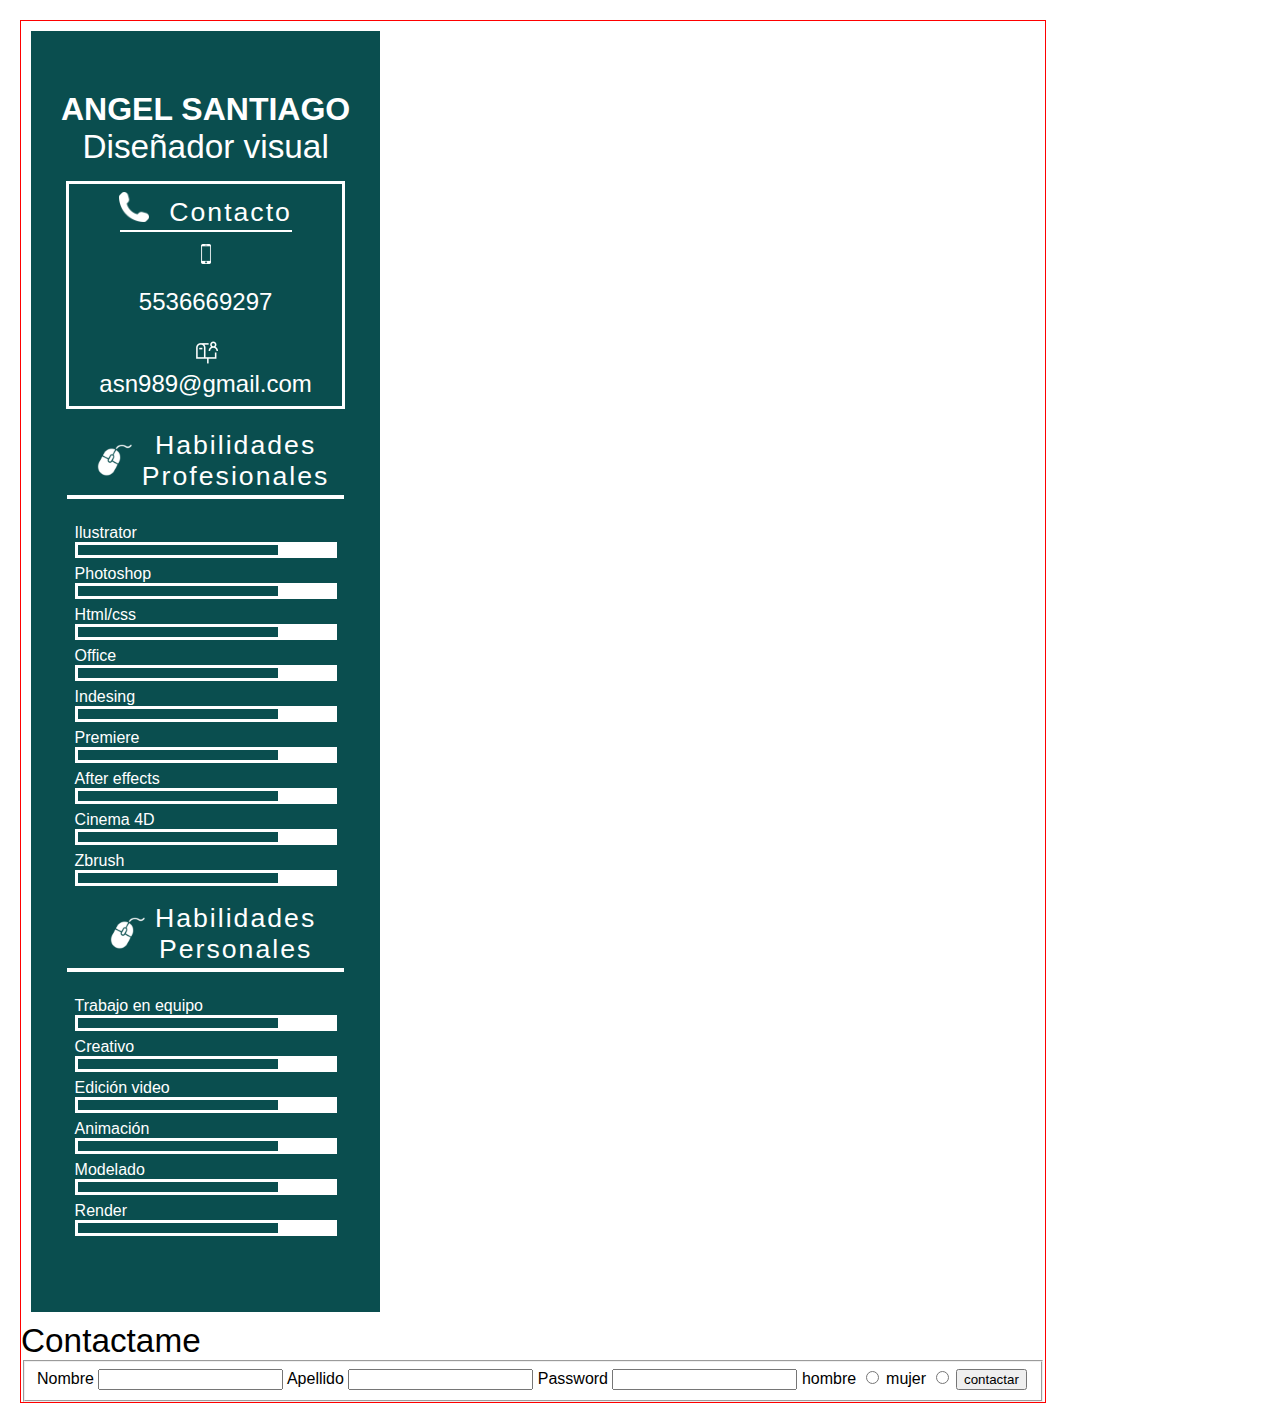
<file: INDEX.HTML>
<!DOCTYPE html>
<html lang="en">
<head>
    <meta charset="UTF-8">
    <meta name="viewport" content="width=device-width, initial-scale=1.0">
    <meta http-equiv="X-UA-Compatible" content="ie=edge">
    <link rel="stylesheet" href="CSS/app.css">
    <title>CV</title>
  
</head>
<body>
    <div id="conteiner">
        <div id="barrazul">
        <div id="nombre">
            <h1>ANGEL SANTIAGO</h1>
            <h3>Diseñador visual</h3>
        </div>
        <div id="contacto">
         <div class="fon">  <img id="fono" src="TEST1.png" alt=""><p class="contitulo">Contacto</p></div>
            <div class="pleca"></div>
            <img id="celu" src="cel.png" alt="">
            <p id="numerocel">5536669297</p>
            <img id="correoimg" src="correo.png" alt="">
            <p class="mail">asn989@gmail.com</p>
        </div>
        
        <div id="profesi">
          <div id="imagenprofe"><img id="mouse" src="mosue.png" alt=""></div>
            <div id="skillstitulo"><p id="habi">Habilidades</p>
            <p id="pro">Profesionales</p></div>
           </div>
           <div class="plecados"></div>
        <div id="skills">
                <ul>
                    <li>Ilustrator</li>
                    <div class="list" id="ilu"></div>
                    <li>Photoshop</li>
                    <div class="list" id="pho"></div>
                    <li>Html/css</li>
                    <div class="list" id="html"></div>
                    <li>Office</li>
                    <div class="list" id="off"></div>
                    <li>Indesing</li>
                    <div class="list" id="indes"></div>
                    <li>Premiere</li>
                    <div class="list" id="prem"></div>
                    <li>After effects</li>
                    <div class="list" id="afte"></div>
                    <li>Cinema 4D</li>
                    <div class="list" id="cinema"></div>
                    <li>Zbrush</li>
                    <div class="list" id="zbrush"></div>
                </ul>
            </div>
        <div id="persona">
            <div id="imagenprofe"><img id="mouse" src="mosue.png" alt=""></div>
            <div id="skillstitulo"><p id="habi">Habilidades</p>
            <p id="pro">Personales</p></div>
           </div>
           <div class="plecados"></div>
        <div id="skills">
                <ul>
                    <li>Trabajo en equipo</li>
                    <div class="list" id="ilu"></div>
                    <li>Creativo </li>
                    <div class="list" id="pho"></div>
                    <li>Edición video</li>
                    <div class="list" id="html"></div>
                    <li>Animación</li>
                    <div class="list" id="off"></div>
                    <li>Modelado</li>
                    <div class="list" id="indes"></div>
                    <li>Render</li>
                    <div class="list" id="prem"></div>
                </ul>
            </div>
        </div>
    </div>
    
    </div>
    <h3>Contactame</h3>
    <fieldset>
    <form action="https://postman-echo.com/post" method="POST">
        <label for="nombre">Nombre</label>
         <input type="text" name="NOMBRE">
         <label for="apellido">Apellido</label>
         <input type="text" name="APELLIDO">
         <LABEl for="pass">Password</LABEl>
         <input type="password" name="Password">

         <label for="sexo">hombre</label>
         <input type="radio" name="sexo" value="hombre">

         <label for="sexo">mujer</label>
         <input type="radio" name="sexo" value="mujer">
        <input type="submit" value="contactar" />

    </form>
</fieldset>
</body>
</html>
</file>
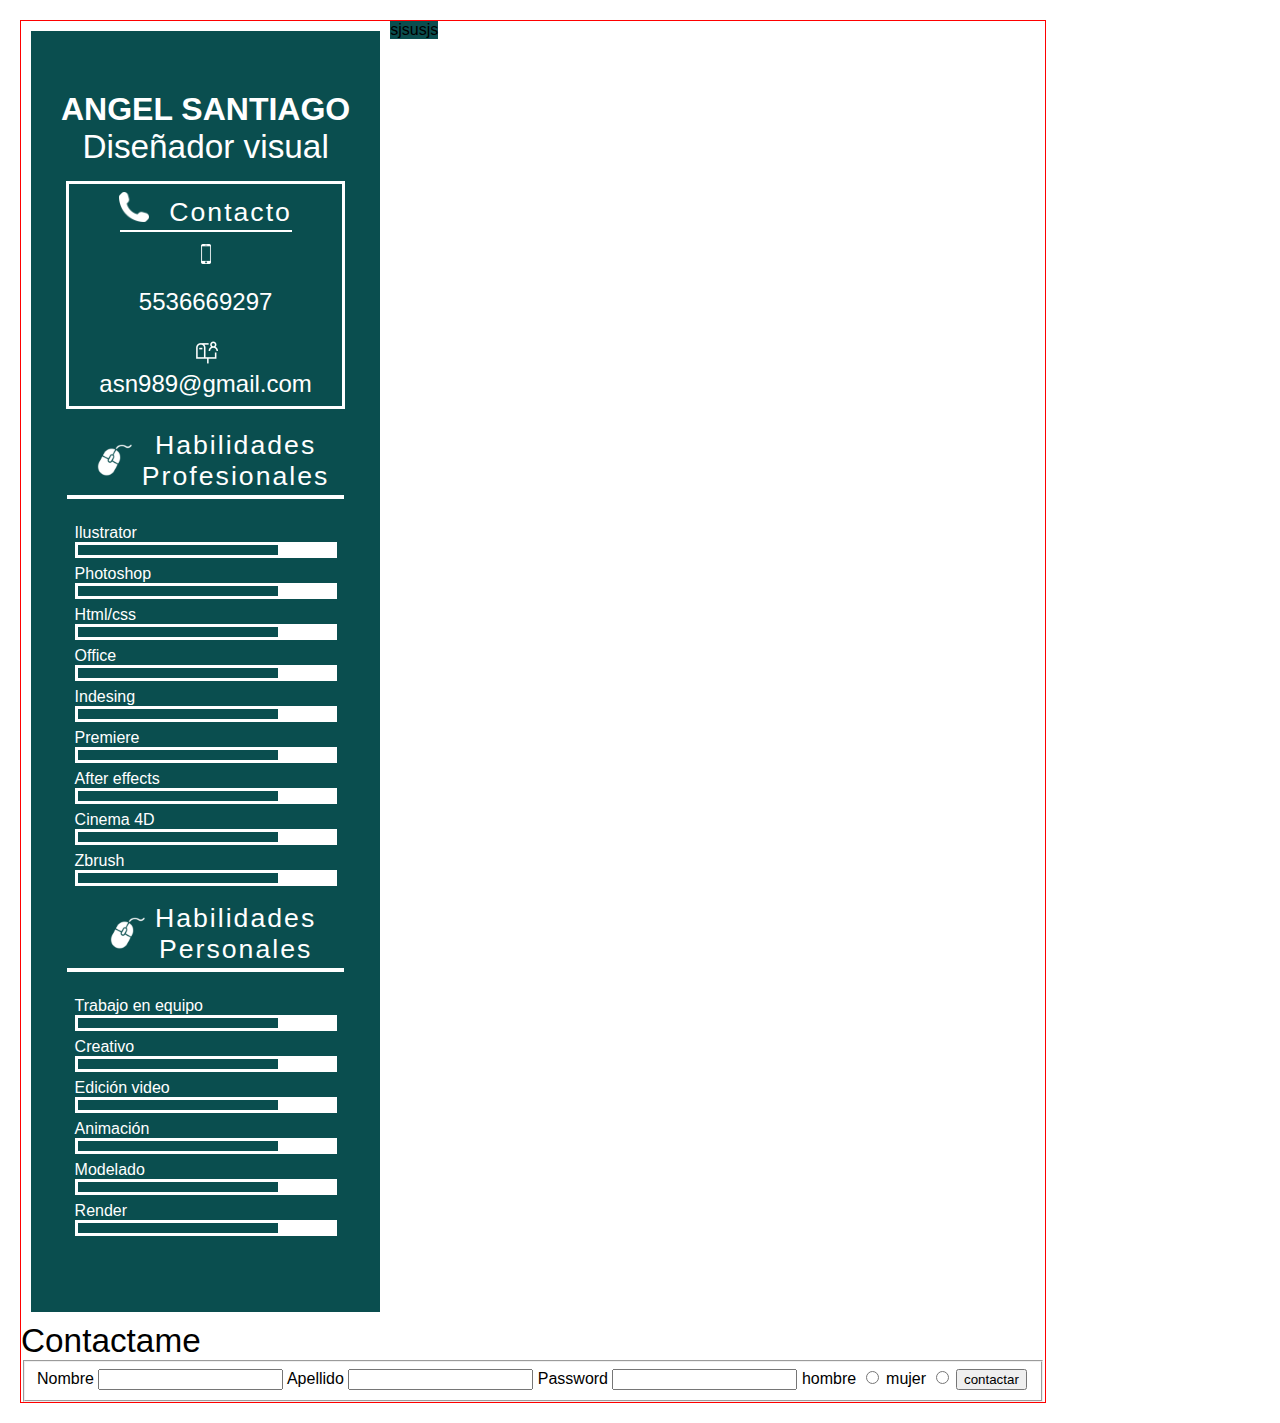
<file: index.html>
<!DOCTYPE html>
<html lang="en">
<head>
    <meta charset="UTF-8">
    <meta name="viewport" content="width=device-width, initial-scale=1.0">
    <meta http-equiv="X-UA-Compatible" content="ie=edge">
    <link rel="stylesheet" href="CSS/app.css">
    <title>CV</title>
  
</head>
<body>
    <div id="conteiner">
        <div id="barrazul">
        <div id="nombre">
            <h1>ANGEL SANTIAGO</h1>
            <h3>Diseñador visual</h3>
        </div>
        <div id="contacto">
         <div class="fon">  <img id="fono" src="TEST1.png" alt=""><p class="contitulo">Contacto</p></div>
            <div class="pleca"></div>
            <img id="celu" src="cel.png" alt="">
            <p id="numerocel">5536669297</p>
            <img id="correoimg" src="correo.png" alt="">
            <p class="mail">asn989@gmail.com</p>
        </div>
        
        <div id="profesi">
          <div id="imagenprofe"><img id="mouse" src="mosue.png" alt=""></div>
            <div id="skillstitulo"><p id="habi">Habilidades</p>
            <p id="pro">Profesionales</p></div>
           </div>
           <div class="plecados"></div>
        <div id="skills">
                <ul>
                    <li>Ilustrator</li>
                    <div class="list" id="ilu"></div>
                    <li>Photoshop</li>
                    <div class="list" id="pho"></div>
                    <li>Html/css</li>
                    <div class="list" id="html"></div>
                    <li>Office</li>
                    <div class="list" id="off"></div>
                    <li>Indesing</li>
                    <div class="list" id="indes"></div>
                    <li>Premiere</li>
                    <div class="list" id="prem"></div>
                    <li>After effects</li>
                    <div class="list" id="afte"></div>
                    <li>Cinema 4D</li>
                    <div class="list" id="cinema"></div>
                    <li>Zbrush</li>
                    <div class="list" id="zbrush"></div>
                </ul>
            </div>
        <div id="persona">
            <div id="imagenprofe"><img id="mouse" src="mosue.png" alt=""></div>
            <div id="skillstitulo"><p id="habi">Habilidades</p>
            <p id="pro">Personales</p></div>
           </div>
           <div class="plecados"></div>
        <div id="skills">
                <ul>
                    <li>Trabajo en equipo</li>
                    <div class="list" id="ilu"></div>
                    <li>Creativo </li>
                    <div class="list" id="pho"></div>
                    <li>Edición video</li>
                    <div class="list" id="html"></div>
                    <li>Animación</li>
                    <div class="list" id="off"></div>
                    <li>Modelado</li>
                    <div class="list" id="indes"></div>
                    <li>Render</li>
                    <div class="list" id="prem"></div>
                </ul>
            </div>
        </div>
        <div id="info">
                <div class="lv"></div><div id="infotres">
                <div>sjsusjs</div>
                <div></div>
                <div></div>
                <div></div>
                </div>
            </div>
    </div>
    
    </div>
    <h3>Contactame</h3>
    <fieldset>
    <form action="https://postman-echo.com/post" method="POST">
        <label for="nombre">Nombre</label>
         <input type="text" name="NOMBRE">
         <label for="apellido">Apellido</label>
         <input type="text" name="APELLIDO">
         <LABEl for="pass">Password</LABEl>
         <input type="password" name="Password">

         <label for="sexo">hombre</label>
         <input type="radio" name="sexo" value="hombre">

         <label for="sexo">mujer</label>
         <input type="radio" name="sexo" value="mujer">
        <input type="submit" value="contactar" />

    </form>
</fieldset>
</body>
</html>
</file>
<file: CSS/app.css>
*{
    font-family: -apple-system, BlinkMacSystemFont, 'Segoe UI', Roboto, Oxygen, Ubuntu, Cantarell, 'Open Sans', 'Helvetica Neue', sans-serif;
    
}
body {
    width: 80%;
    margin: 20px;
    border: solid 1px red;
}
#conteiner {
    display: flex;
    overflow: hidden;
}
#barrazul {
    display: flex;
    flex-direction: column;
    background: #0a4e4f;
    margin: 10px;
    color: white;
    align-items: center;
    padding-bottom: 60px; 
    
}
#nombre {
    display: flex;
    flex-direction: column;
    align-items: center;
    padding: 0px 10px;
    margin: 0px auto 10px 
}
h1 {
    margin: 60px 20px 0px;
    font-size: 24pt;
}
h3 {
    margin: 0px;
    font-weight: 20;
    font-size: 25pt;
    font-family: Verdana, Geneva, Tahoma, sans-serif;
    padding: 0px
}

#contacto {
    margin: 5px 30px 20px 30px;
    display: flex;
    flex-direction: column;
    align-items: center;
    border: solid 3px white;
    padding: 0px 30px;
    
}
.contitulo {
    margin: 5px auto 0px;
    font-weight: lighter;
    font-size: 20pt;
    font-kerning: inherit;
    letter-spacing: 2px;
    
}
.pleca {
    border: solid 1px white;
    width: 170px;
    margin: 2px;
}
#fono {
    height: 30px;
    margin: 0px 20px 0px 0px;
}
.fon{
    display: flex;
    padding: 0px;
    margin: 8px 0px 0px 0px;
}
.mail {
    font-size: 18pt;
    margin: 5px auto 8px;
}
#celu{
    height: 20px;
    margin: 10px auto auto;
}
#correoimg {
    height: 25px;

}
#numerocel {
    font-family: Verdana, Geneva, Tahoma, sans-serif;
    font-weight: 100;
    font-size: 18pt;
}
#profesi {
    margin: 0px 10px;
    display: flex;
    align-items: center;
    justify-content: center;
}
#mouse {
    height: 60px;
}
#skillstitulo {
    display: flex;
    flex-direction: column;
    align-items: center;
    letter-spacing: 2px;
    
}
#pro {
    margin: 0px;
    font-size: 20pt;
    
}
#habi {
    margin: 0px;
    font-size: 20pt;
}
.plecados {
    border: solid 2px white;
    width: 273px;
    margin: 2px;

}
UL {
    list-style: none;
    padding: 0px;
}
#skills {
    
    display: flex;
    justify-content: flex-start;
    margin: 0px 0px 0px 0px;
}
.list {
    border: solid 3px white;
    background: #0a4e4f;
    border-right-width: 59px;
    height: 10px;
    width: 200px;
    margin: 0px;
    
    
}
li {
    padding-top: 7px;
}
#persona {
    margin: 0px 10px;
    display: flex;
    align-items: center;
    justify-content: center;
}
#infotres {
    display: flex;
    flex-direction: column;
    background: #0a4e4f;
}
</file>
